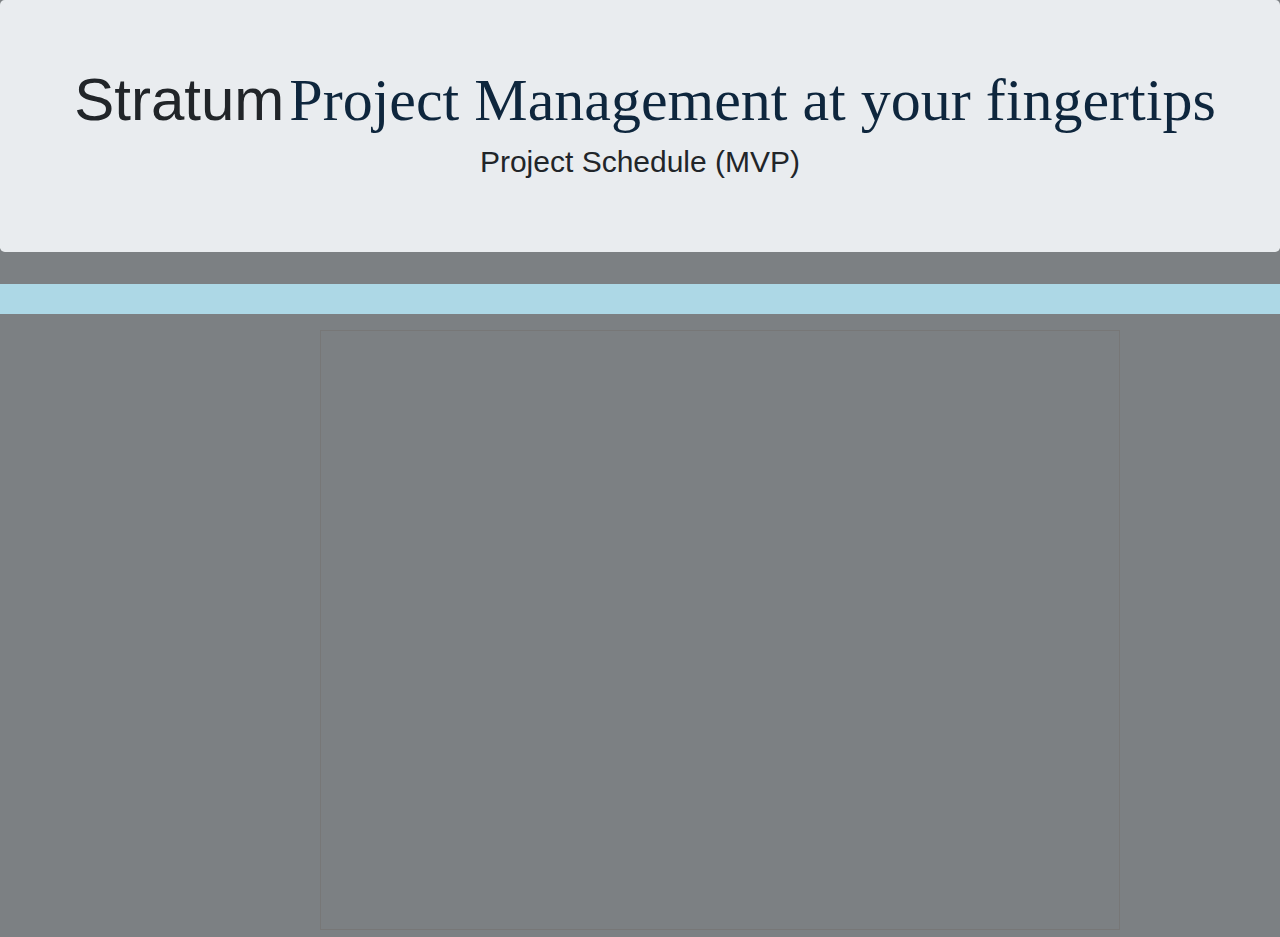
<file: schedule.html>
<!DOCTYPE html>
<html lang="en">
  <head>
    <meta charset="UTF-8" />
    <meta name="viewport" content="width=device-width, initial-scale=1.0" />
    <meta http-equiv="X-UA-Compatible" content="ie=edge" />
    <link
      rel="stylesheet"
      href="https://stackpath.bootstrapcdn.com/bootstrap/4.3.1/css/bootstrap.min.css"
    />
    <link
      rel="stylesheet"
      href="https://use.fontawesome.com/releases/v5.8.1/css/all.css"
      integrity="sha384-50oBUHEmvpQ+1lW4y57PTFmhCaXp0ML5d60M1M7uH2+nqUivzIebhndOJK28anvf"
      crossorigin="anonymous"
    />
    <link
      href="https://fonts.googleapis.com/css?family=Open+Sans&display=swap"
      rel="stylesheet"
    />
    <link rel="stylesheet" href="./style.css">
    
    <title>Work Day Scheduler</title>
  </head>

  <body>
    <header class="jumbotron">
      <h1>Stratum</h1>
      <h3>Project Schedule (MVP)</h3>
    </header>  
      <ul id="header-buttons">
  
          <!-- <li id="project"><button type="button">Add Project</button></li> -->
  
          <!-- <li id="report"><a href="../Report/report.html" target="_blank"><button type="button">Report</button></a></li> -->
      
          <!-- <li id="search" class=>
              <label id="search-label">Search</label>
              <input type="search" id="search-bar" placeholder="Search..." rows="1"></input>
          </li> -->
  
      </ul>
      <iframe id="calander" src="https://calendar.google.com/calendar/embed?height=600&wkst=1&bgcolor=%23ffffff&ctz=America%2FChicago&src=Y29sbDA0OTdAZ21haWwuY29t&src=YWRkcmVzc2Jvb2sjY29udGFjdHNAZ3JvdXAudi5jYWxlbmRhci5nb29nbGUuY29t&src=ZmZyZnZvbDFkZjgxaDlnYTA3MjRvbmZ1bWdAZ3JvdXAuY2FsZW5kYXIuZ29vZ2xlLmNvbQ&src=ZW4udXNhI2hvbGlkYXlAZ3JvdXAudi5jYWxlbmRhci5nb29nbGUuY29t&color=%234285F4&color=%2333B679&color=%237986CB&color=%23EF6C00&showTitle=1&title=Project%20Schedule" style="border:solid 1px #777" width="800" height="600" frameborder="0" scrolling="no"></iframe>
     

  </body>

</html>
</file>
<file: style.css>
h1  {
   margin-left: 10px;
}

h1::after  {
    font-family: Impact;
    content: 'Project Management at your fingertips';
    color: #0e263d;
    margin-left: 5px;
}

#header-buttons{
    display: flex;
    list-style-type: none;
    background-color: lightblue;
    padding-top: 15px;
    padding-right: 30px;
    padding-bottom: 15px;
    padding-left: 80px;
}
button{
    text-decoration: none;
    color: black;
    width: 100%;
    height: 100%;
    background-color: lightblue;
    cursor: pointer;
}
#searchBtn{
    width: 4rem;
    margin-right: 1rem;
}
#project, #schedule, #report, #weather, #search{
    width: 100%;
    height: 2rem;
    background-color: rgb(156, 206, 223);
    border: 1px solid black;
    text-align: center;
}

button:hover{
    background-color: cadetblue;
}

#calander{
    margin-left: 25%;
}

#project{
    
    
}

#schedule{

}
a{
    text-decoration: none;
    color: black;
    width: 100%;
    height: 100%;
}

#report{  
}

#weather{

}

#search-label{
    margin-bottom: .3rem;
}

#search{
    
}

#search-bar{
margin-top: .3rem;
margin-right: .05rem;
vertical-align: -1px;
width: 8rem;
}


.tableContents{
    text-align: center;
}

header{
    font: bolder;
    text-align: center;
}

header h1{
    font-size: 60px;
}

header h3{
    font-size: 30px;

}

li {
    list-style-type: none;
}

#red{
    background-color: red;
}

.yellow{
    background-color: yellow;
}

.green{
    background-color: green;
}

.red, .yellow, .green{
    width: 100%;
    height: 100%;
}

@media only screen and (max-width: 600px) {
    body {
        background-color:rgb(217, 227, 230);
    }
}

@media only screen and (min-width: 600px) {
    body {
        background-color:rgb(124, 128, 131);
    }
}
</file>
